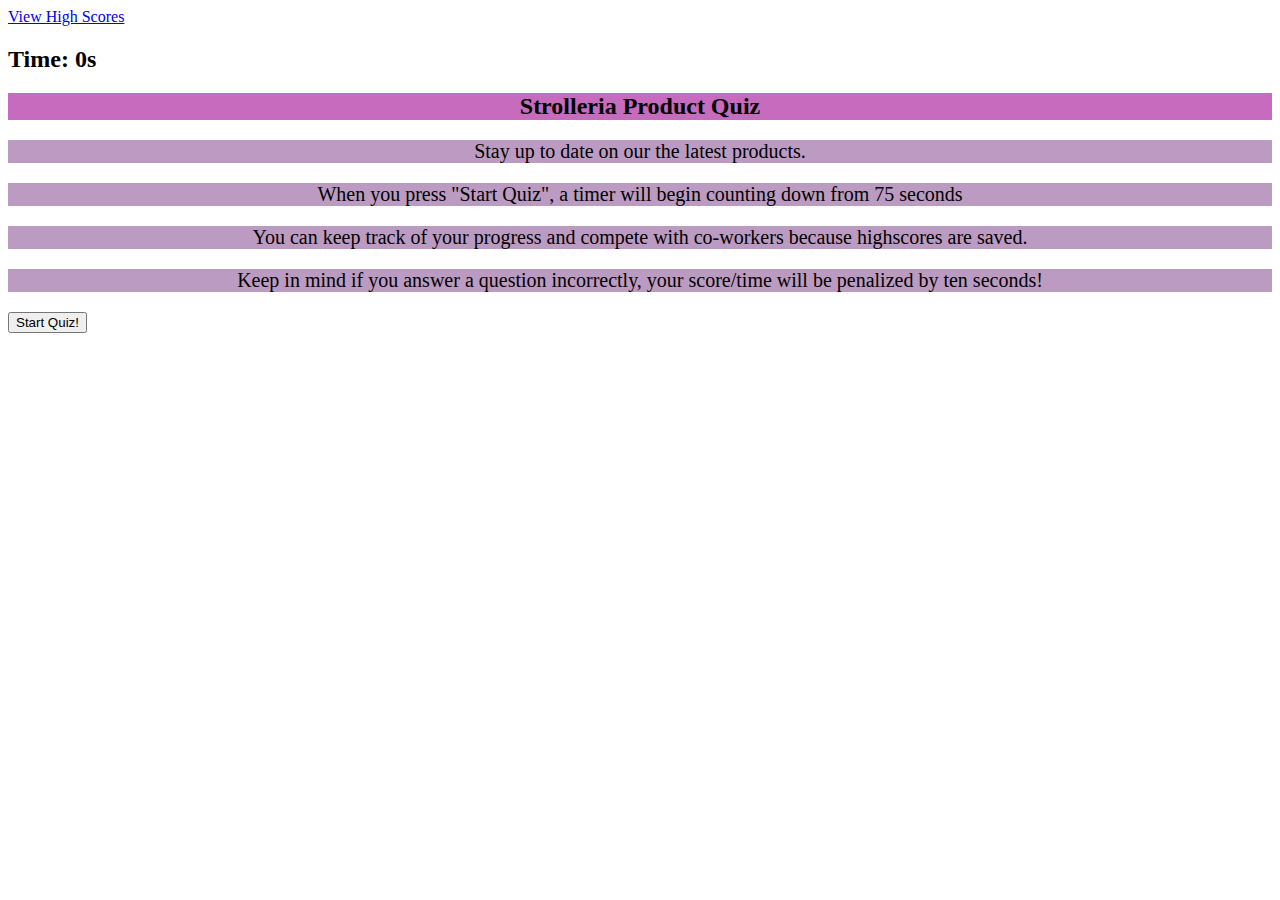
<file: index.html>
<!DOCTYPE html>
<html lang="en">
    <head>
        <meta charset="UTF-8">
        <meta name="viewport" content="width=device-width, initial-scale=1.0">
        <link href="https://cdn.jsdelivr.net/npm/bootstrap@5.1.3/dist/css/bootstrap.min.css" rel="stylesheet" integrity="sha384-1BmE4kWBq78iYhFldvKuhfTAU6auU8tT94WrHftjDbrCEXSU1oBoqyl2QvZ6jIW3" crossorigin="anonymous">
        <link rel="stylesheet" href="./assets/style.css">
        <title>Code Quiz</title>
    </head>
    <body>
        
        <header>
            <div id="header">
                <a id= "score" href="./assets/highscore.html">View High Scores</a> 
                <h2 id="timer"></h2>
            </div>
        </header>
         
        <main class="container">
           
            <div class="row" id= "intro">
                <h2 class="start">Strolleria Product Quiz</h2>
                <p id="rules">Stay up to date on our the latest products.
                    <p id="rules">When you press "Start Quiz", a timer will begin counting down from 75 seconds</p> 
                    <p id="rules">You can keep track of your progress and compete with co-workers because highscores are saved.</p>
                    <p id="rules">Keep in mind if you answer a question incorrectly, your score/time will be penalized by ten seconds!</p>
                <button class="btnStart" id="startBtn" type="submit">Start Quiz!</button>
            </div>
            
            <div id= "quiz">
                <div id= "question"></div>
                    <div id= "choices">
                        <ul>
                            <li><button type="button" class="choice option-1 choice-button" id="1" onclick="checkAnswer('1')"></button></li>
                            <li><button type="button" class="choice option-2 choice-button" id="2" onclick="checkAnswer('2')"></button></li>
                            <li><button type="button" class="choice option-3 choice-button" id="3" onclick="checkAnswer('3')"></button></li>
                            <li><button type="button" class="choice option-4 choice-button" id="4" onclick="checkAnswer('4')"></button></li>
                        </ul>
                    </div>
                 
                <div id="answerOutput"> </div>
            </div>
            
            <div id="finalScore">
                <h2 id="endMessage">Never Stop Learning!</h2>
                <div id="result"></div>
                
                 <form >
                    <div id="initials">
                        <label for="users" id="name">Enter Initials:</label>
                        <input type="text" id="contactInfo">
                        <input type="button" id= "userInfo" class="submitBtn" onclick="location.highscore.html;" value="Submit" />
                    </div>
                </form>
            </div>
        </main> 
        <script src="./assets/script.js"></script>
    </body>
</html>
</file>
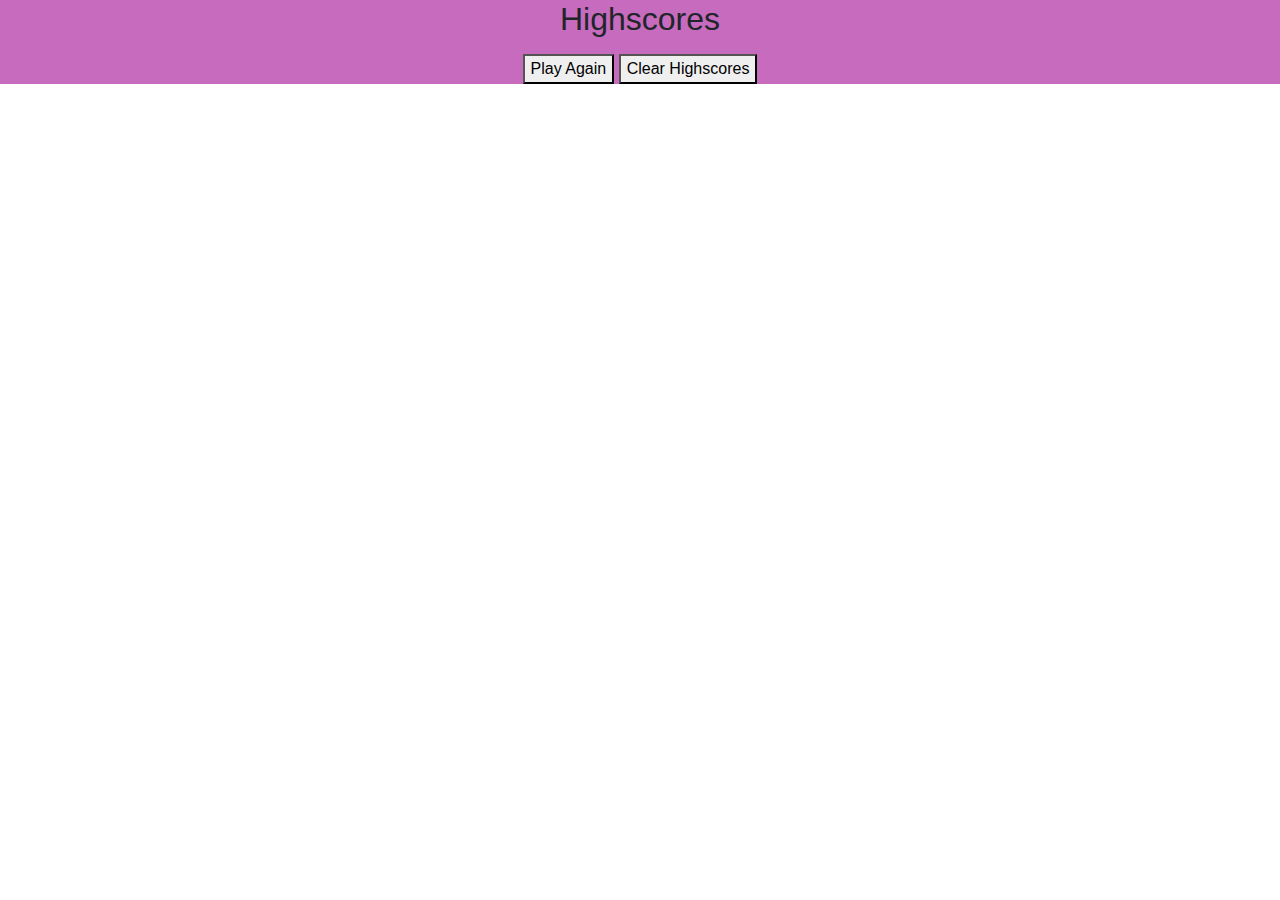
<file: highscore.html>
<!DOCTYPE html>
<html lang="en">

<head>
    <meta charset="UTF-8">
    <meta name="viewport" content="width=device-width, initial-scale=1.0">
    <meta http-equiv="X-UA-Compatible" content="ie=edge">
    <link rel="stylesheet" href="assets/style.css">
    <link rel="stylesheet" href="https://stackpath.bootstrapcdn.com/bootstrap/4.4.1/css/bootstrap.min.css"
        integrity="sha384-Vkoo8x4CGsO3+Hhxv8T/Q5PaXtkKtu6ug5TOeNV6gBiFeWPGFN9MuhOf23Q9Ifjh" crossorigin="anonymous">
    <title>Highscores</title>
</head>

<body>

    <section id="highscore-display">
        <div class="row">
            <div class="col-md-12" id="posts">
                <h2>Highscores</h2>
                <ol id="highscores"></ol>
                <a href="index.html"><button id="return-btn">Play Again</button></a>
                <button id="clear-btn">Clear Highscores</button>
            </div>
        </div>
    </section>
    </div>
</body>
<script type="text/javascript" src="./assets/script.js"></script>

</html>
</file>
<file: assets/style.css>
#rules{
    text-align: center;
    background-color: rgb(188, 155, 194);
    font-size: 20px;
}
.start{
    text-align: center;
    background-color:rgb(199, 107, 191); ;
}

.col-md-12 {
    text-align: center;
    background-color: rgb(199, 107, 191);
}
</file>
